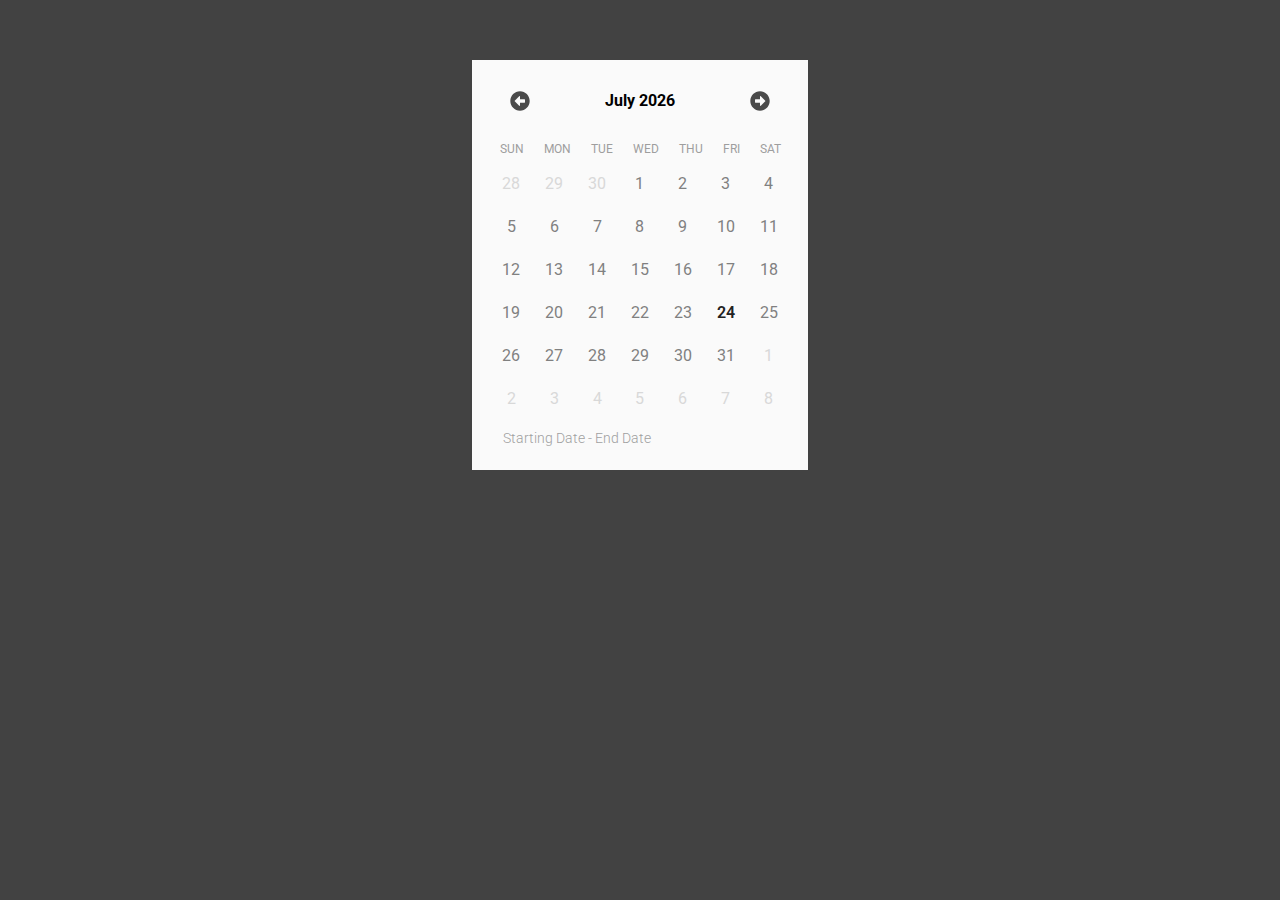
<file: calendar/index.html>
<!doctype html><html lang="en"><head><meta charset="utf-8"><meta name="viewport" content="width=device-width,initial-scale=1,shrink-to-fit=no"><meta name="theme-color" content="#000000"><link rel="manifest" href="/calendar/manifest.json"><link rel="shortcut icon" href="/calendar/favicon.ico"><title>React App</title><link href="/calendar/static/css/main.5a54fa8b.css" rel="stylesheet"></head><body><noscript>You need to enable JavaScript to run this app.</noscript><div id="root"></div><script type="text/javascript" src="/calendar/static/js/main.69b561d5.js"></script></body></html>
</file>
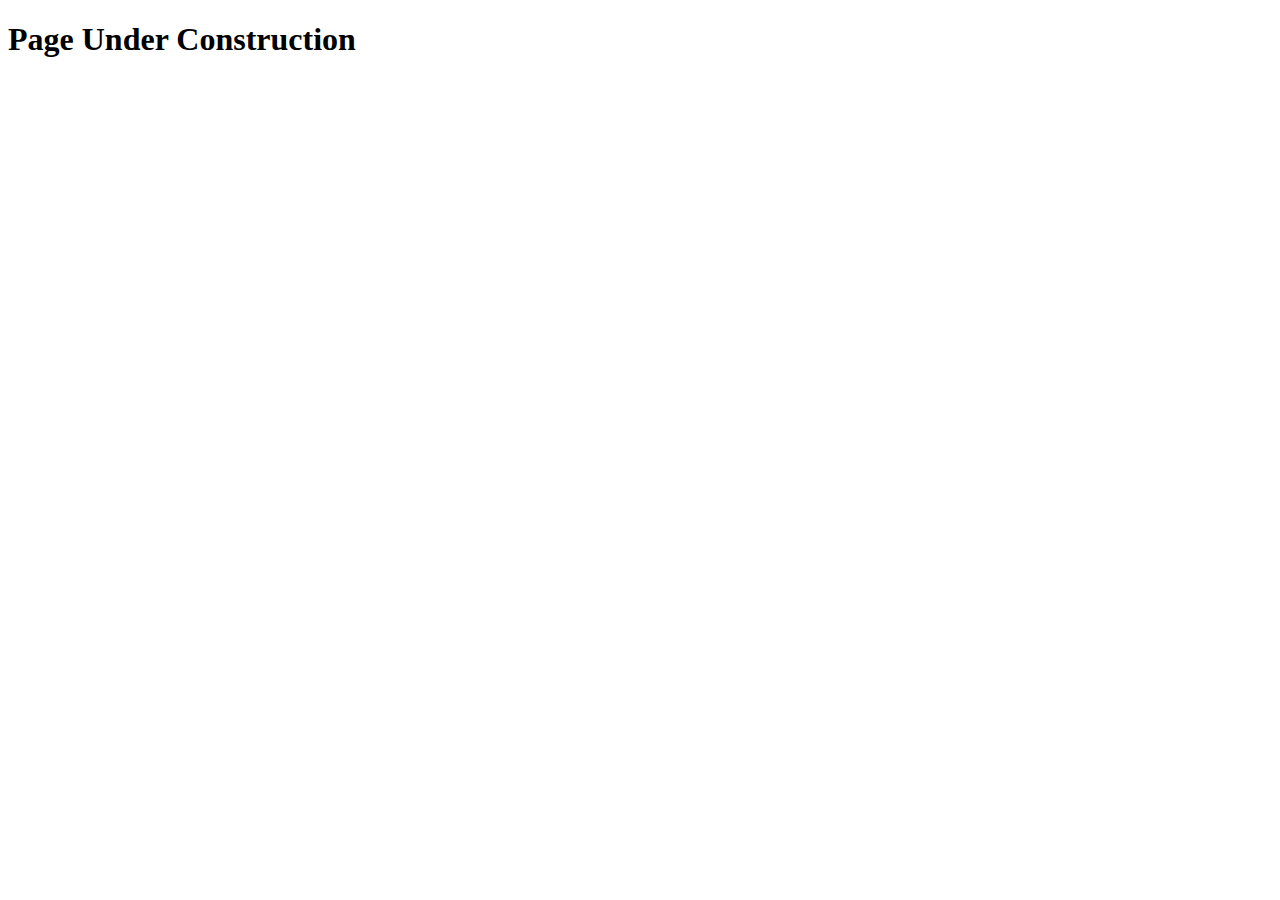
<file: under-construction.html>
<!DOCTYPE html>
<html lang="en">
<head>
    <meta charset="UTF-8">
    <meta name="viewport" content="width=device-width, initial-scale=1.0">
    <meta http-equiv="X-UA-Compatible" content="ie=edge">
    <title>Document</title>
</head>
<body>
    <h1>Page Under Construction</h1>
    
</body>
</html>
</file>
<file: calendar/static/css/main.5a54fa8b.css>
@import url(https://fonts.googleapis.com/css?family=Roboto:300,400,500);body{margin:0;padding:0;font-family:sans-serif}.App{display:-ms-flexbox;display:flex;-ms-flex-pack:center;justify-content:center;padding-top:60px}.calendarHeader{display:grid;grid-template-columns:20% 60% 20%;grid-template-rows:1;text-align:center;justify-items:center;-ms-flex-align:center;align-items:center}.icon{font-size:20px;opacity:.7;-webkit-transition:.5s;-o-transition:.5s;transition:.5s;cursor:pointer}.icon:hover{opacity:1;-webkit-transition:.3s;-o-transition:.3s;transition:.3s}.weekDays{display:grid;grid-template-columns:repeat(7,1fr);grid-template-rows:auto;text-align:center}.weekDays h6{text-transform:uppercase;font-size:12px;margin:10px;font-weight:400;color:#9e9e9e}.date-list{display:grid;grid-template-columns:repeat(7,1fr);grid-template-rows:auto;text-align:center;grid-gap:8px 0}p{font-size:16px;padding:8px 0;margin:0;color:gray;cursor:pointer;-webkit-transition:.5s;-o-transition:.5s;transition:.5s}P:hover{background:hsla(0,0%,87%,.541);-webkit-transition:.3s;-o-transition:.3s;transition:.3s}.selected,p:focus{background:#e3e3fa;color:#6569eb}.selected{border-radius:0}.selected:hover{color:#6165e0;background:#d8d8ff}.leftTip{border-radius:100px 0 0 100px}.rightTip{border-radius:0 100px 100px 0}.today{font-weight:600;color:#222}.notCurrent{color:#d8d8d8}.currentDate{border-radius:0;background:#e3e3fa;color:#6569eb}.currentDate:hover{color:#6165e0;background:#d8d8ff}.footerDescription{color:#a0a0a0;font-weight:300;font-size:14px}.calendarContainer{padding:0 13px}.calendar-container{background:#fafafa;width:300px;max-width:350px;min-width:300px;padding:10px 18px;font-family:Roboto,sans-serif;cursor:default;-webkit-touch-callout:none;-webkit-user-select:none;-moz-user-select:none;-ms-user-select:none;user-select:none}body{background:#424242}
/*# sourceMappingURL=main.5a54fa8b.css.map*/
</file>
